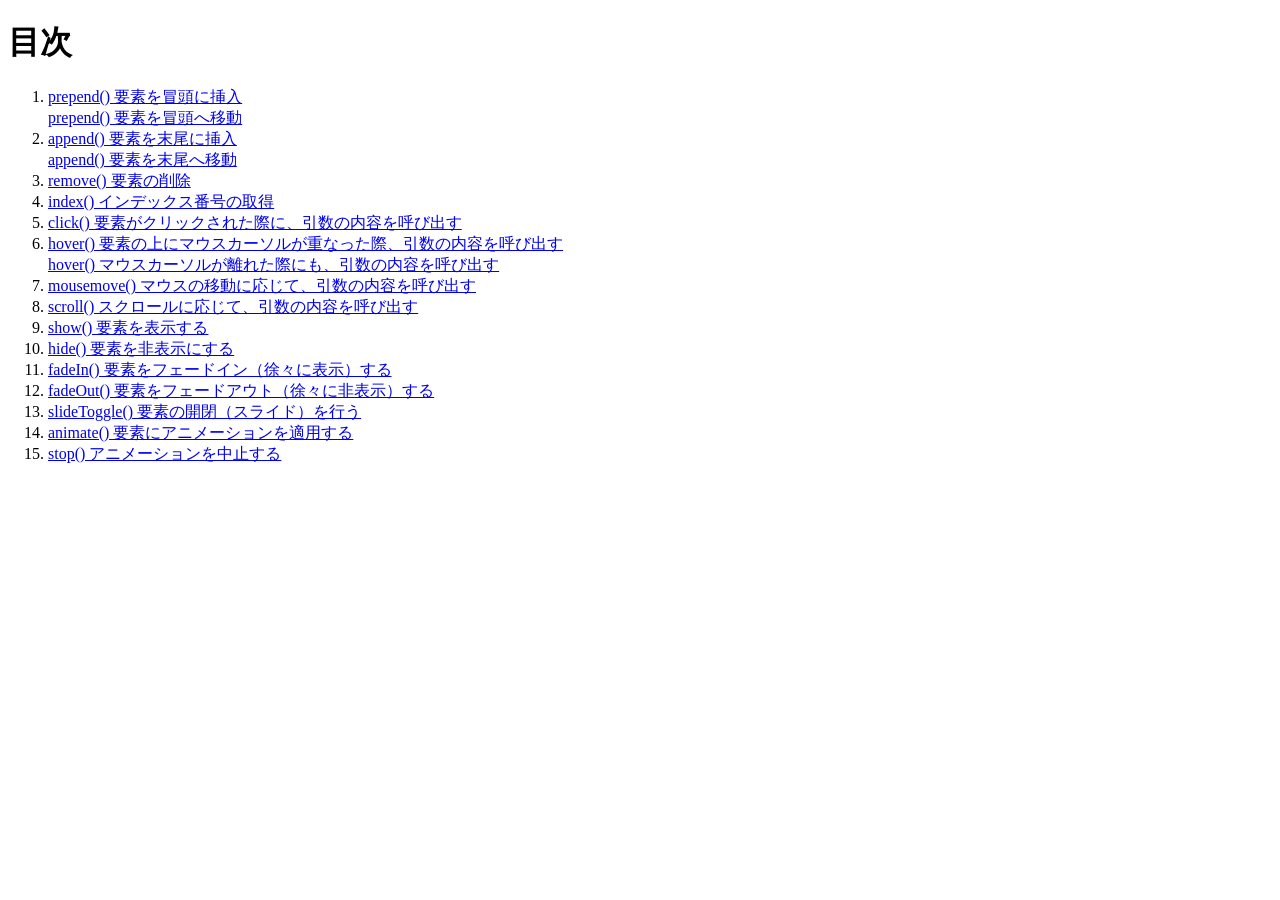
<file: index.html>
<!doctype html>
<html lang="ja">

<head>
  <meta charset="utf-8">
  <title>20260514-js</title>
</head>

<body>
  <h1>目次</h1>

  <ol>
    <li><a href="12_prepend_1/index.html">prepend() 要素を冒頭に挿入</a><br>
      <a href="12_prepend_2/index.html">prepend() 要素を冒頭へ移動</a>
    </li>
    <li><a href="13_append_1/index.html">append() 要素を末尾に挿入</a><br>
      <a href="13_append_2/index.html">append() 要素を末尾へ移動</a>
    </li>
    <li><a href="14_remove/index.html">remove() 要素の削除</a></li>
    <li><a href="15_index/index.html">index() インデックス番号の取得</a></li>
    <li><a href="16_click/index.html">click() 要素がクリックされた際に、引数の内容を呼び出す</a></li>
    <li><a href="17_hover1/index.html">hover() 要素の上にマウスカーソルが重なった際、引数の内容を呼び出す
      </a><br>
      <a href="17_hover2/index.html">hover() マウスカーソルが離れた際にも、引数の内容を呼び出す</a>
    </li>
    <li><a href="18_mousemove/index.html">mousemove() マウスの移動に応じて、引数の内容を呼び出す</a></li>
    <li><a href="19_scroll/index.html">scroll() スクロールに応じて、引数の内容を呼び出す</a></li>
    <li><a href="20_show/index.html">show() 要素を表示する</a></li>
    <li><a href="21_hide/index.html">hide() 要素を非表示にする</a></li>
    <li><a href="22_fadeIn/index.html">fadeIn() 要素をフェードイン（徐々に表示）する</a></li>
    <li><a href="23_fadeOut/index.html">fadeOut() 要素をフェードアウト（徐々に非表示）する</a></li>
    <li><a href="24_sildeToggle/index.html">slideToggle() 要素の開閉（スライド）を行う</a></li>
    <li><a href="25_animate/index.html">animate() 要素にアニメーションを適用する</a></li>
    <li><a href="26_stop/index.html">stop() アニメーションを中止する</a></li>
  </ol>
</body>

</html>
</file>
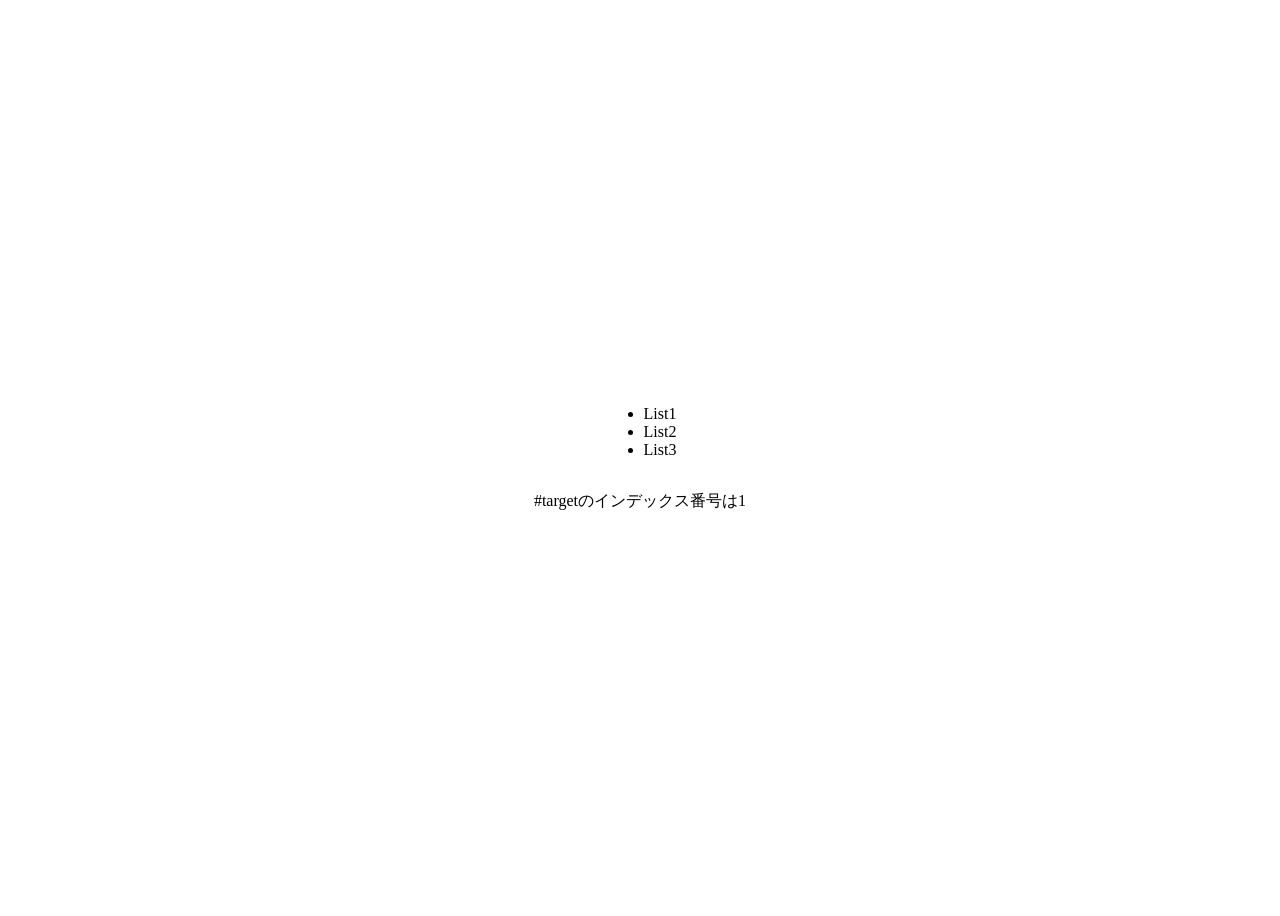
<file: 15_index/index.html>
<!doctype html>
<html>

<head>
    <meta charset="UTF-8">
    <title>index() インデックス番号の取得</title>
    <!----- CSS ----->
    <link rel="stylesheet" href="style.css">
    <!----- JS ----->
    <!-- jQuery -->
    <script src="https://code.jquery.com/jquery-3.7.0.min.js"
        integrity="sha256-2Pmvv0kuTBOenSvLm6bvfBSSHrUJ+3A7x6P5Ebd07/g=" crossorigin="anonymous"></script>
</head>

<body>

    <!-- HTMLを記述 -->
    <ul>
        <li>List1</li>
        <li id="target">List2</li>
        <li>List3</li>
    </ul>

    <p>#targetのインデックス番号は</p>
    <!-- script -->
    <script src="script.js"></script>
</body>

</html>
</file>
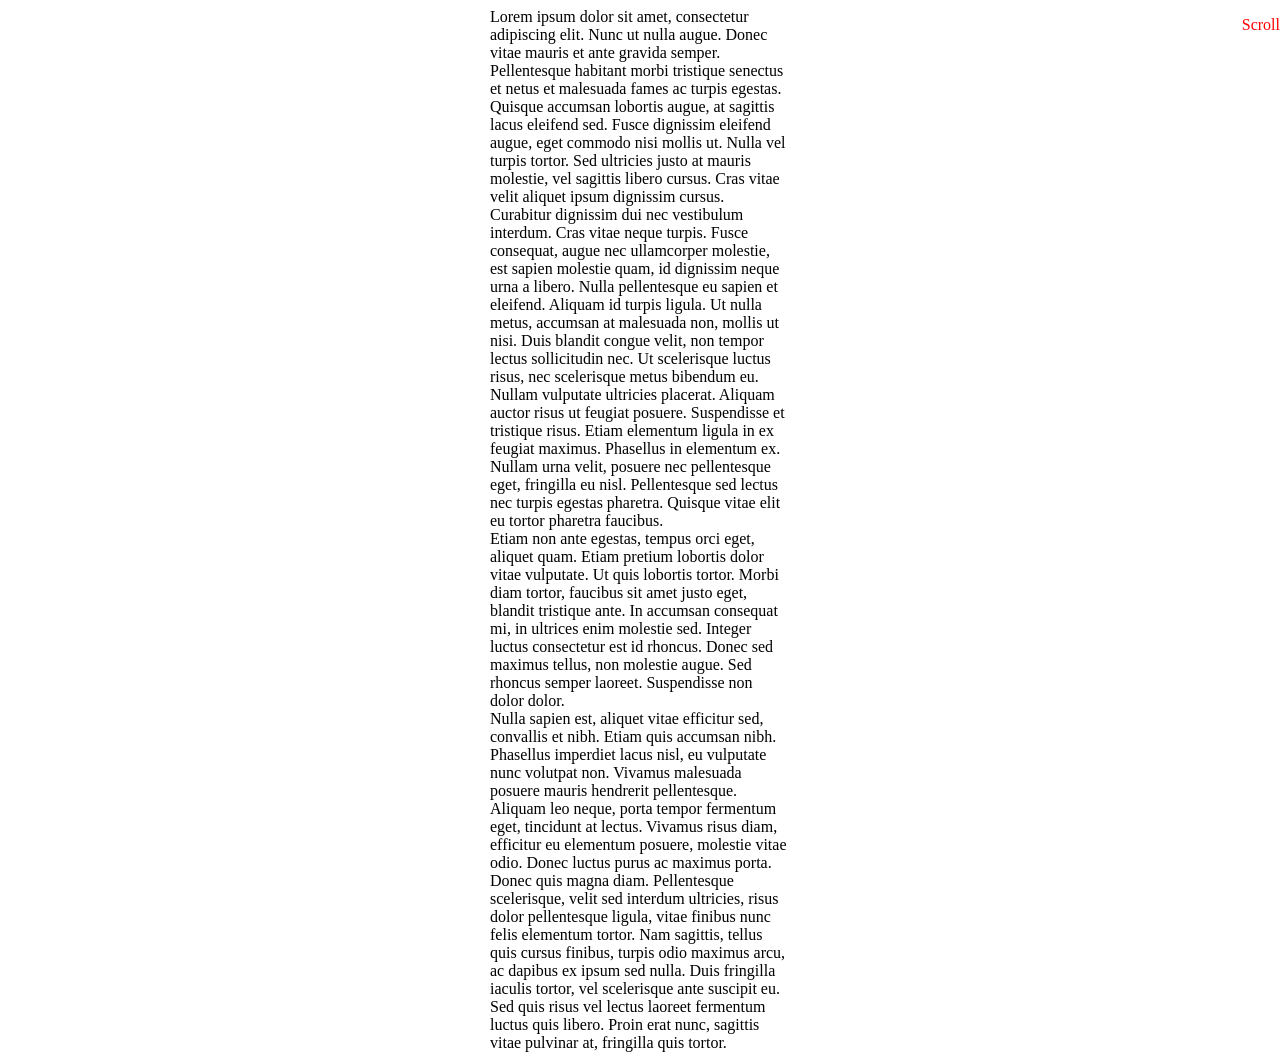
<file: 19_scroll/index.html>
<!doctype html>
<html>

<head>
  <meta charset="UTF-8">
  <title>scroll() スクロールに応じて、引数の内容を呼び出す</title>
  <!----- CSS ----->
  <link rel="stylesheet" href="style.css">
  <!----- JS ----->
  <!-- jQuery -->
  <script src="https://code.jquery.com/jquery-3.7.0.min.js"
    integrity="sha256-2Pmvv0kuTBOenSvLm6bvfBSSHrUJ+3A7x6P5Ebd07/g=" crossorigin="anonymous"></script>
</head>

<body>

  <!-- HTMLを記述 -->
  <p>Scroll</p>

  <div>Lorem ipsum dolor sit amet, consectetur adipiscing elit. Nunc ut nulla augue. Donec vitae mauris et ante gravida
    semper. Pellentesque habitant morbi tristique senectus et netus et malesuada fames ac turpis egestas. Quisque
    accumsan lobortis augue, at sagittis lacus eleifend sed. Fusce dignissim eleifend augue, eget commodo nisi mollis
    ut. Nulla vel turpis tortor. Sed ultricies justo at mauris molestie, vel sagittis libero cursus. Cras vitae velit
    aliquet ipsum dignissim cursus.<br>
    Curabitur dignissim dui nec vestibulum interdum. Cras vitae neque turpis. Fusce consequat, augue nec ullamcorper
    molestie, est sapien molestie quam, id dignissim neque urna a libero. Nulla pellentesque eu sapien et eleifend.
    Aliquam id turpis ligula. Ut nulla metus, accumsan at malesuada non, mollis ut nisi. Duis blandit congue velit, non
    tempor lectus sollicitudin nec. Ut scelerisque luctus risus, nec scelerisque metus bibendum eu.<br>
    Nullam vulputate ultricies placerat. Aliquam auctor risus ut feugiat posuere. Suspendisse et tristique risus. Etiam
    elementum ligula in ex feugiat maximus. Phasellus in elementum ex. Nullam urna velit, posuere nec pellentesque eget,
    fringilla eu nisl. Pellentesque sed lectus nec turpis egestas pharetra. Quisque vitae elit eu tortor pharetra
    faucibus.<br>
    Etiam non ante egestas, tempus orci eget, aliquet quam. Etiam pretium lobortis dolor vitae vulputate. Ut quis
    lobortis tortor. Morbi diam tortor, faucibus sit amet justo eget, blandit tristique ante. In accumsan consequat mi,
    in ultrices enim molestie sed. Integer luctus consectetur est id rhoncus. Donec sed maximus tellus, non molestie
    augue. Sed rhoncus semper laoreet. Suspendisse non dolor dolor.<br>
    Nulla sapien est, aliquet vitae efficitur sed, convallis et nibh. Etiam quis accumsan nibh. Phasellus imperdiet
    lacus nisl, eu vulputate nunc volutpat non. Vivamus malesuada posuere mauris hendrerit pellentesque. Aliquam leo
    neque, porta tempor fermentum eget, tincidunt at lectus. Vivamus risus diam, efficitur eu elementum posuere,
    molestie vitae odio. Donec luctus purus ac maximus porta. Donec quis magna diam. Pellentesque scelerisque, velit sed
    interdum ultricies, risus dolor pellentesque ligula, vitae finibus nunc felis elementum tortor. Nam sagittis, tellus
    quis cursus finibus, turpis odio maximus arcu, ac dapibus ex ipsum sed nulla. Duis fringilla iaculis tortor, vel
    scelerisque ante suscipit eu. Sed quis risus vel lectus laoreet fermentum luctus quis libero. Proin erat nunc,
    sagittis vitae pulvinar at, fringilla quis tortor. </div>
  <!-- script -->
  <script src="script.js"></script>
</body>

</html>
</file>
<file: 15_index/style.css>
@charset "utf-8";

/* 表示調整用スタイル */
body {
	/* 最低限の高さを1画面分に設定 */
	min-height:100vh;
	/* 子要素を画面中央に配置 */
	display:flex;
	flex-direction:column;
	justify-content:center;
	align-items:center;
}

/* CSSを記述 */
p {
  margin-top: 1em;
}
</file>
<file: 19_scroll/style.css>
@charset "utf-8";

/* 表示調整用スタイル */
body {
	/* 最低限の高さを1画面分に設定 */
	min-height:100vh;
	/* 子要素を画面中央に配置 */
	display:flex;
	flex-direction:column;
	justify-content:center;
	align-items:center;
}

/* CSSを記述 */
p {
  position: fixed;
  top: 0;
  right: 0;
}

div {
  width: 300px;
}
</file>
